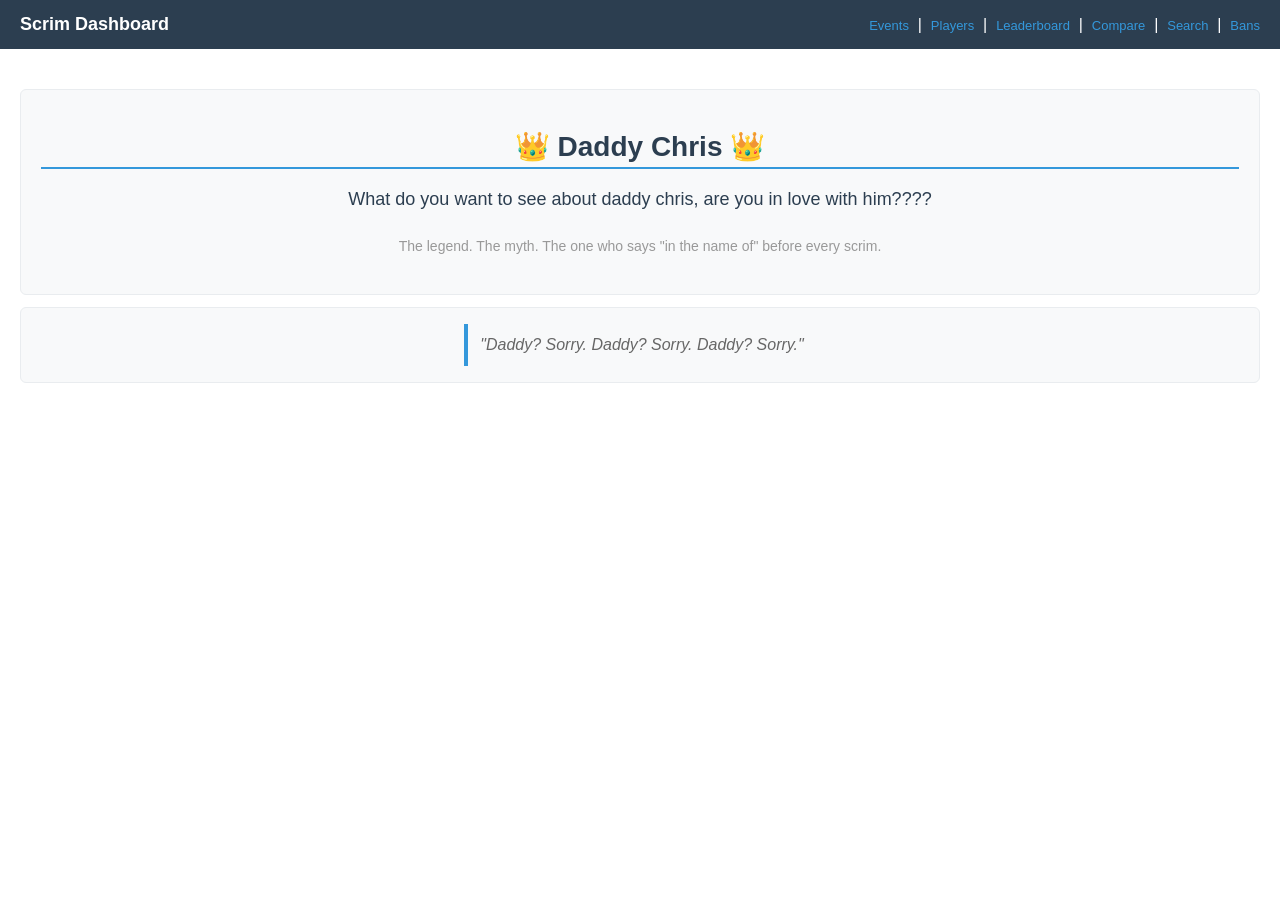
<file: templates/daddy.html>
<!DOCTYPE html>
<html lang="en">
<head>
    <meta charset="UTF-8">
    <meta name="viewport" content="width=device-width, initial-scale=1.0">
    <title>Daddy Chris — Scrim Dashboard</title>
    <link rel="stylesheet" href="/static/style.css">
</head>
<body>
    <header>
        <div class="header-inner">
            <h1>Scrim Dashboard</h1>
            <div>
                <a href="/">Events</a> &nbsp;|&nbsp;
                <a href="/players">Players</a> &nbsp;|&nbsp;
                <a href="/leaderboard">Leaderboard</a> &nbsp;|&nbsp;
                <a href="/compare">Compare</a> &nbsp;|&nbsp;
                <a href="/search">Search</a> &nbsp;|&nbsp;
                <a href="/bans">Bans</a>
            </div>
        </div>
    </header>
    <div class="container">

        <div class="card" style="text-align:center; padding: 40px 20px;">
            <h2 style="font-size: 28px; margin-bottom: 16px;">👑 Daddy Chris 👑</h2>
            <p style="font-size: 18px; color: #2c3e50; max-width: 640px; margin: 0 auto; line-height: 1.6;">
                What do you want to see about daddy chris, are you in love with him????
            </p>
            <p style="font-size: 14px; color: #999; margin-top: 24px;">
                The legend. The myth. The one who says "in the name of" before every scrim.
            </p>
        </div>

        <div class="card" style="text-align:center;">
            <blockquote style="font-style: italic; color: #666; margin: 0; padding: 12px; border-left: 4px solid #3498db; display: inline-block; text-align: left;">
                "Daddy? Sorry. Daddy? Sorry. Daddy? Sorry."
            </blockquote>
        </div>

    </div>
</body>
</html>
</file>
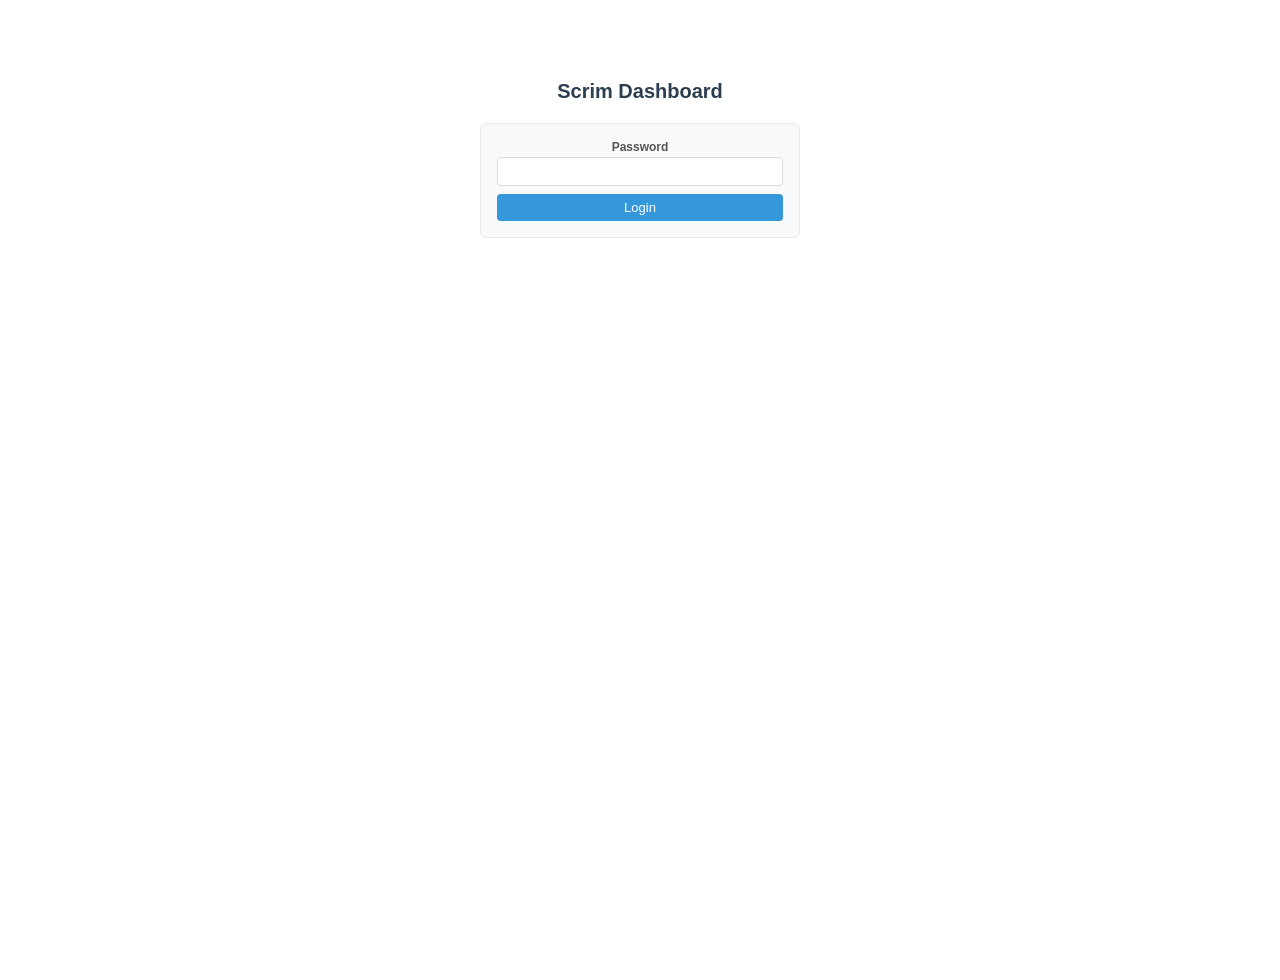
<file: templates/login.html>
<!DOCTYPE html>
<html lang="en">
<head>
    <meta charset="UTF-8">
    <meta name="viewport" content="width=device-width, initial-scale=1.0">
    <title>Scrim Dashboard — Login</title>
    <link rel="stylesheet" href="/static/style.css">
</head>
<body>
    <div class="login-box">
        <h1>Scrim Dashboard</h1>
        <div class="card">
            <form method="POST" action="/login">
                <label for="password">Password</label>
                <input type="password" id="password" name="password" required>
                <button type="submit" class="btn btn-primary" style="width:100%">Login</button>
            </form>
        </div>
    </div>
</body>
</html>
</file>
<file: static/style.css>
* { margin: 0; padding: 0; box-sizing: border-box; }

body {
    font-family: -apple-system, BlinkMacSystemFont, 'Segoe UI', sans-serif;
    background: #fff;
    color: #333;
    min-height: 100vh;
}

.container {
    max-width: 1400px;
    padding: 20px;
    margin: 0 auto;
}

header {
    width: 100%;
    background: #2c3e50;
    color: white;
    padding: 14px 0;
    margin-bottom: 20px;
}

.header-inner {
    max-width: 1400px;
    margin: 0 auto;
    padding: 0 20px;
    display: flex;
    align-items: center;
    justify-content: space-between;
}

header h1 { font-size: 18px; }
header a { color: #3498db; text-decoration: none; font-size: 13px; }

.card {
    background: #f8f9fa;
    border: 1px solid #e9ecef;
    border-radius: 6px;
    padding: 16px;
    margin-bottom: 12px;
    overflow-x: auto;
}

.card h2 {
    font-size: 14px;
    color: #2c3e50;
    margin-bottom: 10px;
    border-bottom: 2px solid #3498db;
    padding-bottom: 4px;
}

.btn {
    display: inline-block;
    padding: 6px 14px;
    border: none;
    border-radius: 4px;
    font-size: 13px;
    cursor: pointer;
    color: white;
    text-decoration: none;
}
.btn-primary { background: #3498db; }
.btn-success { background: #27ae60; }
.btn-danger { background: #e74c3c; }
.btn-warning { background: #f39c12; }
.btn-secondary { background: #95a5a6; }
.btn-sm { padding: 4px 10px; font-size: 12px; }
.btn-row { display: flex; gap: 8px; }

input, select {
    padding: 6px 10px;
    border: 1px solid #ddd;
    border-radius: 4px;
    font-size: 13px;
    width: 100%;
    margin-bottom: 8px;
}

label {
    display: block;
    font-size: 12px;
    color: #555;
    margin-bottom: 3px;
    font-weight: 600;
}

table { width: 100%; border-collapse: collapse; font-size: 13px; }
th, td { padding: 6px 10px; text-align: left; border-bottom: 1px solid #eee; }
th { background: #3498db; color: white; font-weight: 600; }
tr:hover { background: #f0f7ff; }

.leaderboard-table { overflow-x: auto; }
.leaderboard-table table { min-width: 900px; }
.leaderboard-table td:nth-child(2) { min-width: 300px; }

.status-badge {
    display: inline-block;
    padding: 2px 8px;
    border-radius: 10px;
    font-size: 11px;
    font-weight: 600;
    color: white;
}
.status-setup { background: #f39c12; }
.status-registration { background: #27ae60; }
.status-in_progress { background: #3498db; }
.status-completed { background: #95a5a6; }

.form-row {
    display: flex;
    gap: 10px;
    align-items: flex-end;
}
.form-row > div { flex: 1; }
.form-row .btn { margin-bottom: 8px; }

.empty {
    color: #999;
    font-style: italic;
    text-align: center;
    padding: 16px;
}

.dq-row {
    background: #fff5f5;
    opacity: 0.7;
}

.teammate-name {
    cursor: pointer;
    color: #2c3e50;
    border-bottom: 1px dashed #3498db;
    transition: all 0.2s;
}
.teammate-name:hover {
    color: #e74c3c;
    border-bottom-color: #e74c3c;
}
.teammate-name.eliminated {
    text-decoration: line-through;
    opacity: 0.5;
    cursor: default;
    border-bottom: none;
}

.login-box {
    max-width: 320px;
    margin: 80px auto;
    text-align: center;
}
.login-box h1 { font-size: 20px; color: #2c3e50; margin-bottom: 20px; }

.tabs { display: flex; gap: 4px; margin-bottom: 16px; border-bottom: 2px solid #3498db; padding-bottom: 0; }
.tab { background: none; border: none; padding: 8px 16px; cursor: pointer; font-size: 13px; color: #666; border-bottom: 2px solid transparent; margin-bottom: -2px; }
.tab.active { color: #2c3e50; border-bottom-color: #3498db; font-weight: 600; }
.tab:hover { color: #2c3e50; }
.tab-content { display: none; }
.tab-content.active { display: block; }
</file>
